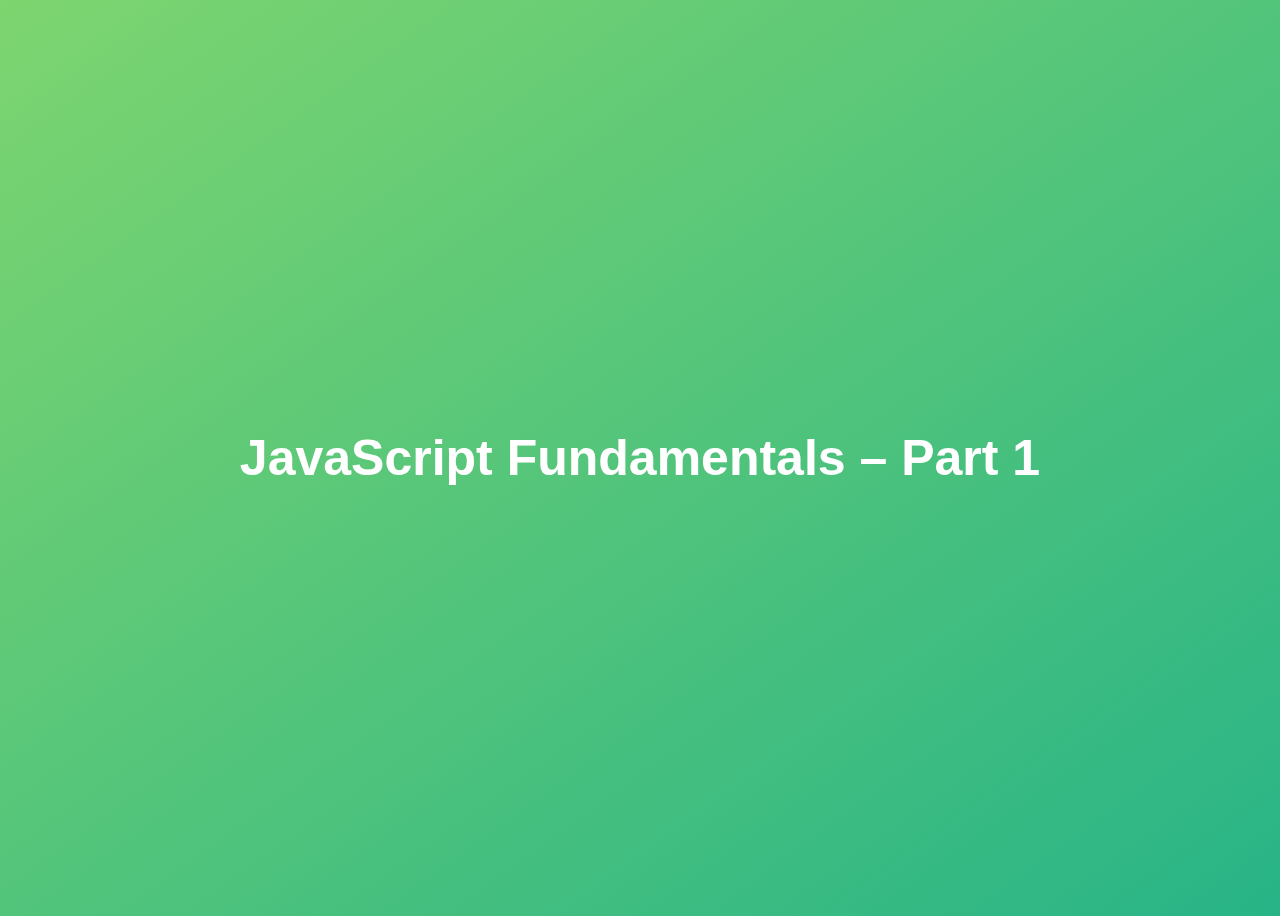
<file: 01-Fundamentals-Part-1/starter/index.html>
<!DOCTYPE html>
<html lang="en">
  <head>
    <meta charset="UTF-8" />
    <meta name="viewport" content="width=device-width, initial-scale=1.0" />
    <meta http-equiv="X-UA-Compatible" content="ie=edge" />
    <title>JavaScript Fundamentals – Part 1</title>
    <style>
      body {
        height: 100vh;
        display: flex;
        align-items: center;
        background: linear-gradient(to top left, #28b487, #7dd56f);
      }
      h1 {
        font-family: sans-serif;
        font-size: 50px;
        line-height: 1.3;
        width: 100%;
        padding: 30px;
        text-align: center;
        color: white;
      }
    </style>
  </head>
  <body>
    <h1>JavaScript Fundamentals – Part 1</h1>
    
    <script src ="script.js" ></script>
  </body>
</html>
</file>
